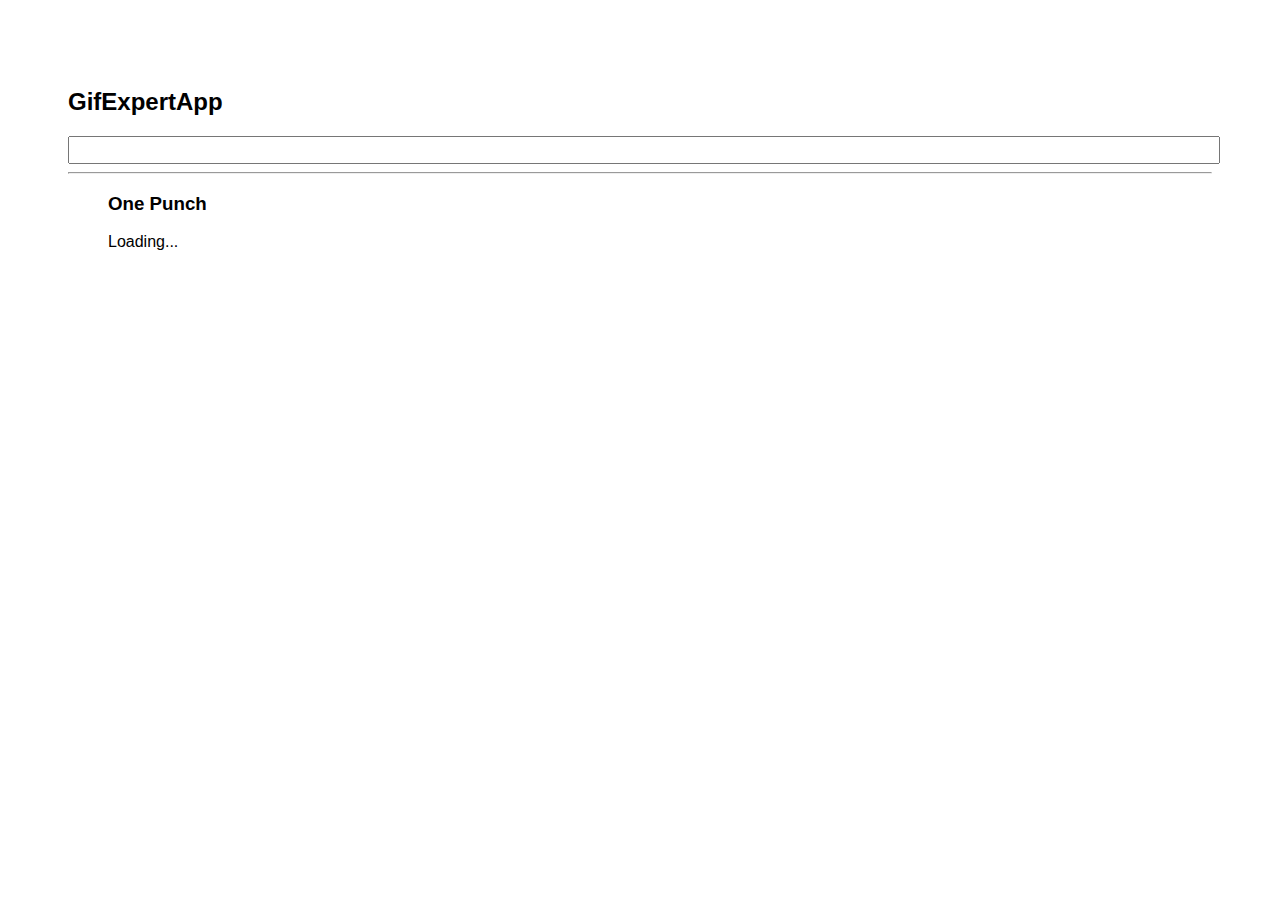
<file: docs/index.html>
<!doctype html>
<html lang="en">

<head>
    <meta charset="utf-8" />
    <link rel="icon" href="./favicon.ico" />
    <meta name="viewport" content="width=device-width,initial-scale=1" />
    <meta name="theme-color" content="#000000" />
    <meta name="description" content="Web site created using create-react-app" />
    <link rel="apple-touch-icon" href="./logo192.png" />
    <link rel="manifest" href="./manifest.json" />
    <link rel="stylesheet" href="https://cdnjs.cloudflare.com/ajax/libs/animate.css/4.1.1/animate.min.css" />
    <title>GifExpert App</title>
    <link href="./static/css/main.ac31b344.chunk.css" rel="stylesheet">
</head>

<body><noscript>You need to enable JavaScript to run this app.</noscript>
    <div id="root"></div>
    <script>!function (e) { function r(r) { for (var n, p, f = r[0], i = r[1], l = r[2], c = 0, s = []; c < f.length; c++)p = f[c], Object.prototype.hasOwnProperty.call(o, p) && o[p] && s.push(o[p][0]), o[p] = 0; for (n in i) Object.prototype.hasOwnProperty.call(i, n) && (e[n] = i[n]); for (a && a(r); s.length;)s.shift()(); return u.push.apply(u, l || []), t() } function t() { for (var e, r = 0; r < u.length; r++) { for (var t = u[r], n = !0, f = 1; f < t.length; f++) { var i = t[f]; 0 !== o[i] && (n = !1) } n && (u.splice(r--, 1), e = p(p.s = t[0])) } return e } var n = {}, o = { 1: 0 }, u = []; function p(r) { if (n[r]) return n[r].exports; var t = n[r] = { i: r, l: !1, exports: {} }; return e[r].call(t.exports, t, t.exports, p), t.l = !0, t.exports } p.m = e, p.c = n, p.d = function (e, r, t) { p.o(e, r) || Object.defineProperty(e, r, { enumerable: !0, get: t }) }, p.r = function (e) { "undefined" != typeof Symbol && Symbol.toStringTag && Object.defineProperty(e, Symbol.toStringTag, { value: "Module" }), Object.defineProperty(e, "__esModule", { value: !0 }) }, p.t = function (e, r) { if (1 & r && (e = p(e)), 8 & r) return e; if (4 & r && "object" == typeof e && e && e.__esModule) return e; var t = Object.create(null); if (p.r(t), Object.defineProperty(t, "default", { enumerable: !0, value: e }), 2 & r && "string" != typeof e) for (var n in e) p.d(t, n, function (r) { return e[r] }.bind(null, n)); return t }, p.n = function (e) { var r = e && e.__esModule ? function () { return e.default } : function () { return e }; return p.d(r, "a", r), r }, p.o = function (e, r) { return Object.prototype.hasOwnProperty.call(e, r) }, p.p = "/"; var f = this["webpackJsonpgif-expert-app"] = this["webpackJsonpgif-expert-app"] || [], i = f.push.bind(f); f.push = r, f = f.slice(); for (var l = 0; l < f.length; l++)r(f[l]); var a = i; t() }([])</script>
    <script src="./static/js/2.b5d0f97d.chunk.js"></script>
    <script src="./static/js/main.5af93de2.chunk.js"></script>
</body>

</html>
</file>
<file: docs/static/css/main.ac31b344.chunk.css>
*{font-family:Arial,Helvetica,sans-serif}body{padding:60px}input{width:100%;color:grey;font-size:1.2rem}.card-grid{display:flex;flex-direction:row;flex-wrap:wrap}.card{align-content:center;border:1px solid grey;border-radius:6px;margin-bottom:10px;margin-right:10px;overflow:hidden}.card p{padding:5px;text-align:center}.card img{max-height:170px}
/*# sourceMappingURL=main.ac31b344.chunk.css.map */
</file>
